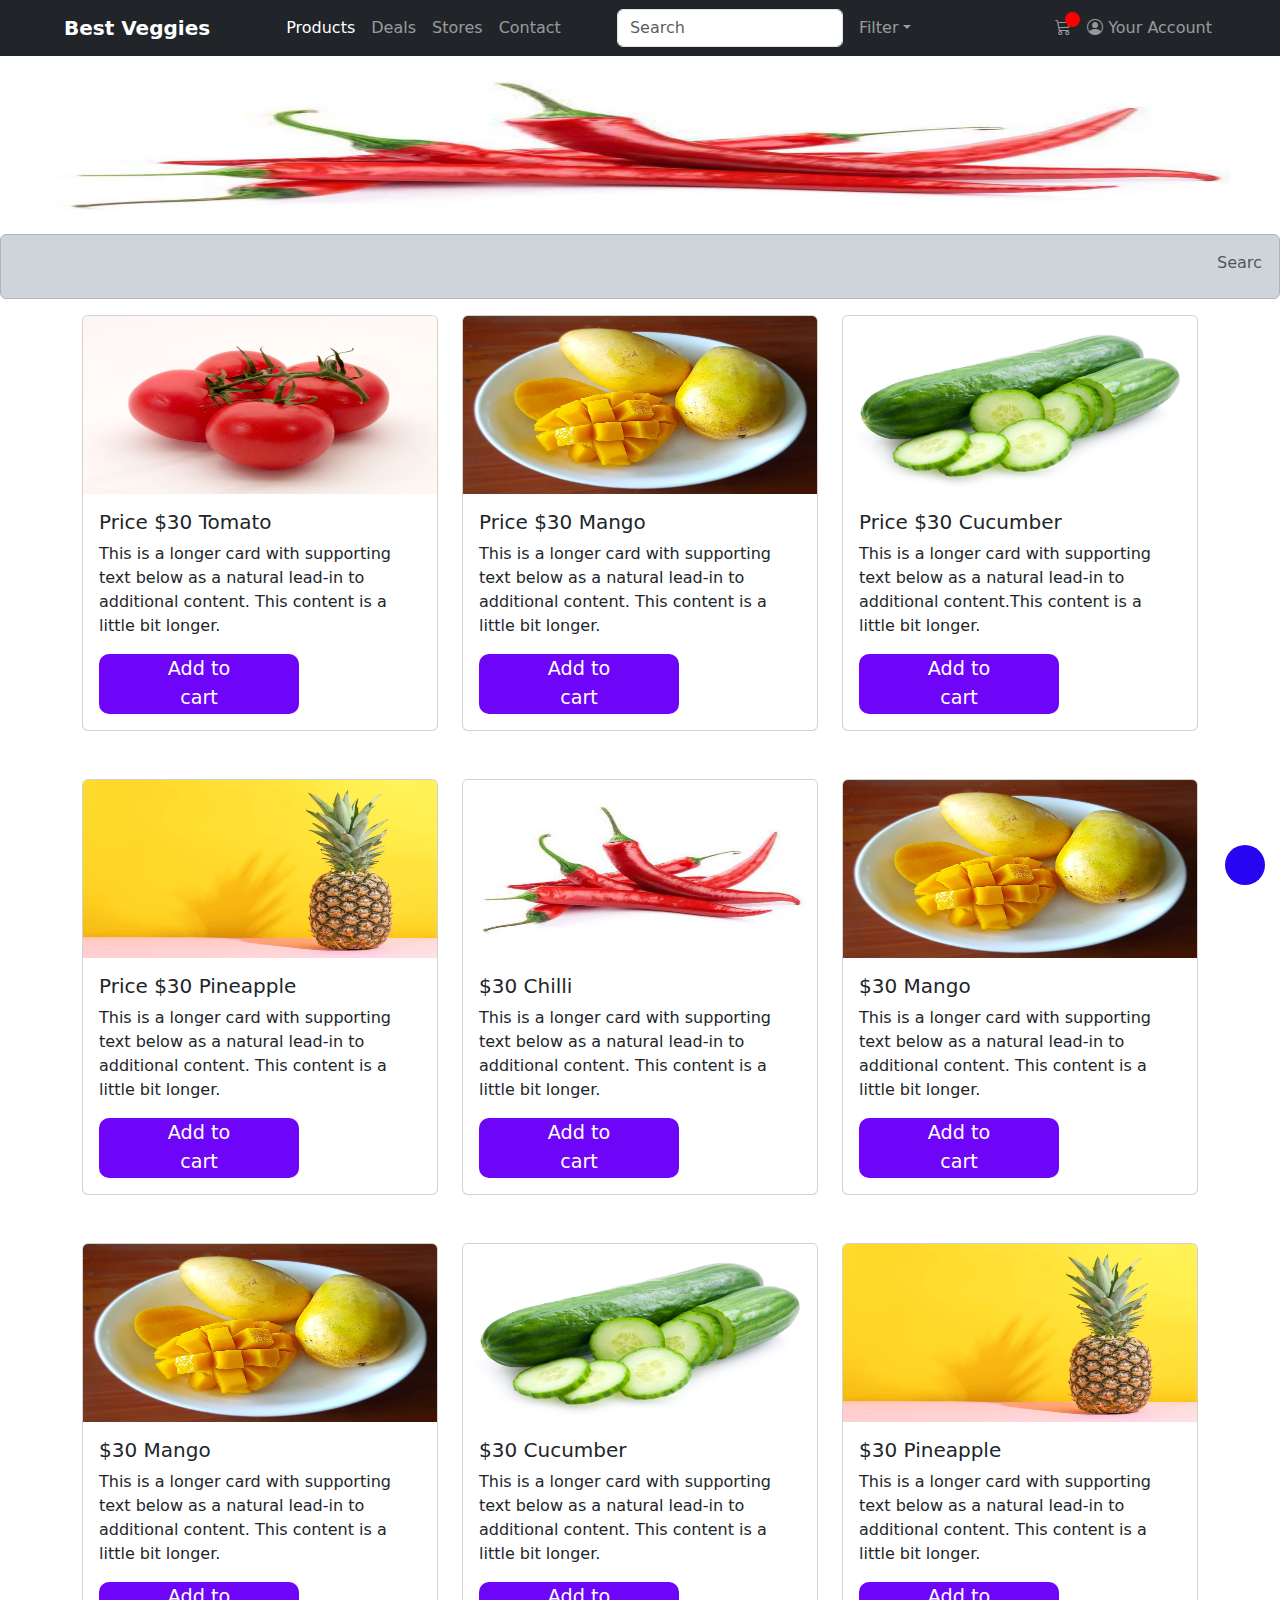
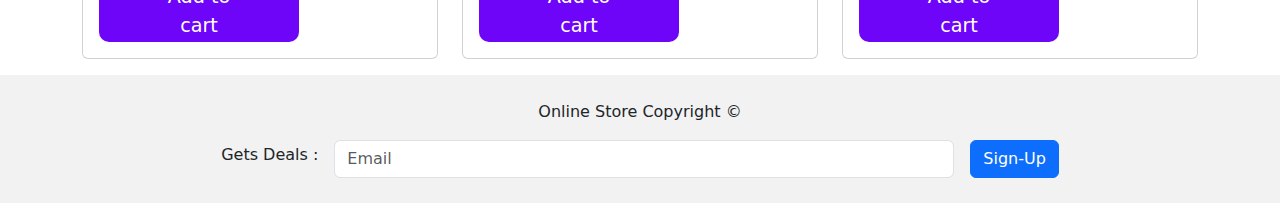
<file: index.html>
<!doctype html>
<html lang="en">

<head>
    <!-- Required meta tags -->
    <meta charset="utf-8">
    <meta name="viewport" content="width=device-width, initial-scale=1">

    <!-- Bootstrap CSS -->
    <link rel="stylesheet" href="https://cdn.jsdelivr.net/npm/bootstrap-icons@1.3.0/font/bootstrap-icons.css">

    <link rel="stylesheet" href="https://use.fontawesome.com/releases/v5.15.4/css/all.css" integrity="sha384-DyZ88mC6Up2uqS4h/KRgHuoeGwBcD4Ng9SiP4dIRy0EXTlnuz47vAwmeGwVChigm" crossorigin="anonymous">

    <link href="https://cdn.jsdelivr.net/npm/bootstrap@5.1.3/dist/css/bootstrap.min.css" rel="stylesheet">
    <link rel="stylesheet" href="style.css">



    <title>Ecommerce-Bootstrap</title>

</head>

<body>
    <!-- ----------------nav bar---------------------------------- -->


    <nav class="navbar navbar-expand-lg sticky-top navbar-dark bg-dark">
        <div class="container-fluid mx-lg-2 mx-xl-5">
            <a href="#" class="navbar-brand px-sm-5 px-lg-1"> <strong> Best Veggies </strong> </a>
            <button class="navbar-toggler" type="button" data-bs-toggle="collapse" data-bs-target="#navbarSupportedContent" aria-controls="navbarSupportedContent" aria-expanded="false" aria-label="Toggle navigation">
      <span class="navbar-toggler-icon"></span>
    </button>
            <div class="collapse navbar-collapse" id="navbarSupportedContent">
                <ul class="navbar-nav mx-md-5 mb-2 mb-lg-0">
                    <li class="nav-item">
                        <a class="nav-link active" aria-current="page" href="#">Products</a>
                    </li>
                    <li class="nav-item">
                        <a class="nav-link" href="javascript:void(0)">Deals</a>
                    </li>

                    <li class="nav-item">
                        <a class="nav-link" href="#">Stores</a>
                    </li>
                    <li class="nav-item">
                        <a class="nav-link" href="#">Contact</a>
                    </li>
                </ul>
                <form class="d-flex">
                    <input class="form-control me-2 flex-fill" id="myInput" onkeyup="myFunction()" type="text" placeholder="Search" aria-label="Search">

                </form>
                <ul class="navbar-nav me-auto">

                    <li class="nav-item  dropdown">
                        <a class="nav-link dropdown-toggle" href="#" id="navbarDropdown" role="button" data-bs-toggle="dropdown" aria-expanded="false">Filter</a>
                        <ul class="dropdown-menu" aria-labelledby="navbarDropdown">
                            <li>
                                <h5 class="dropdown-header">Dropdown header</h5>
                            </li>
                            <li><button class="dropdown-item btn" onclick="filterSelection( 'fruits')">Fruits</button></li>
                            <li>
                                <hr class="dropdown-divider">
                            </li>
                            <li><button class="dropdown-item btn" onclick="filterSelection( 'veg')">Vegetables</button></li>
                    </li>
                    <li>
                        <hr class="dropdown-divider">
                    </li>
                    <li>
                        <button class="btn dropdown-item" onclick=" filterSelection( 'all') ">All</button></li>

                    <hr class="dropdown-divider ">
                    </ul>
                    </li>
                </ul>
                <ul class="navbar-nav">
                    <li class="nav-item dropdown">
                        <a class="nav-link cart" href="#" id="navbarDropdown" role="button" data-bs-toggle="dropdown" aria-expanded="false"><i class="bi bi-cart3"></i></a>
                        <ul class="dropdown-menu" aria-labelledby="navbarDropdown">
                            <li>
                                <h5 class="dropdown-header">Dropdown header</h5>
                            </li>
                            <li><a class="dropdown-item" href="#">Fruits items</a></li>
                            <li>
                                <hr class="dropdown-divider">
                            </li>
                            <li><a class="dropdown-item" href="#">veg item</a></li>
                            <li>
                                <hr class="dropdown-divider">
                            </li>
                            <li><a class="dropdown-item" href="#">----</a></li>

                            <hr class="dropdown-divider">
                        </ul>
                    </li>

                    <li class="nav-item ">
                        <a class="nav-link " href="# "> <i class="bi bi-person-circle "></i> Your Account</a>
                    </li>
                    <!-- <li class="nav-item ">
                        <a class="nav-link " href="# "><i class="bi bi-bag "></i> Cart</a>
                    </li> -->
                </ul>

            </div>
        </div>
    </nav>




    <!-- ----------------end navbar------------------------------------>

    <div class="container-fluid p-0">
        <div class="row mx-0">
            <div class="col-md-12 p-0">

                <div id="carouselExampleControls" class="carousel slide" data-bs-ride="carousel">
                    <div class="carousel-inner">
                        <div class="carousel-item active">
                            <img src="images/chilli.jpg" class="d-block w-100" alt="...">
                        </div>
                        <div class="carousel-item">
                            <img src="images/mango.jpg" class="d-block w-100" alt="...">
                        </div>
                        <div class="carousel-item">
                            <img src="images/pineapple.jpg" class="d-block w-100" alt="...">
                        </div>
                    </div>
                    <button class="carousel-control-prev" type="button" data-bs-target="#carouselExampleControls" data-bs-slide="prev">
    <span class="carousel-control-prev-icon" aria-hidden="true"></span>
    <span class="visually-hidden">Previous</span>
  </button>
                    <button class="carousel-control-next" type="button" data-bs-target="#carouselExampleControls" data-bs-slide="next">
    <span class="carousel-control-next-icon" aria-hidden="true"></span>
    <span class="visually-hidden">Next</span>
  </button>
                </div>


            </div>
        </div>
    </div>






















    <div class="alert alert-dark" role="alert">
        <marquee behavior="" direction=""> Search in input or click on filter for filtering the product.... </marquee>
    </div>




    <!---------------------------main content------------------------------>

    <div class="container">
        <div class="row row-cols-1 row-cols-md-3 row-cols-sm-2 gy-sm-5" id="myUL">
            <div class="col filterDiv veg li">
                <div class="card h-100 a">
                    <img src="images/tomato.jpg " class="card-img-top img-fluid " alt="tomato ">
                    <div class="card-body ">
                        <h5 class="card-title "> <span>Price $30</span> Tomato </h5>
                        <p class="card-text user-select-none ">This is a longer card with supporting text below as a natural lead-in to additional content. This content is a little bit longer.</p>
                        <button class="cart-button "> 
                        <span class="add-to-cart ">Add to cart</span>
                        <span class="added ">Added</span>
                        <i class="fas fa-shopping-cart "></i>
                    <i class="fas fa-box "></i>
                    </button>

                    </div>
                </div>
            </div>
            <div class="col filterDiv fruits li">
                <div class="card h-100 a">
                    <img src="images/mango.jpg " class="card-img-top img-fluid " alt="mango ">
                    <div class="card-body ">
                        <h5 class="card-title "> <span>Price $30</span> Mango</h5>
                        <p class="card-text user-select-none ">This is a longer card with supporting text below as a natural lead-in to additional content. This content is a little bit longer.</p>
                        <button class="cart-button ">
                        <span class="add-to-cart ">Add to cart</span>
                        <span class="added ">Added</span>
                        <i class="fas fa-shopping-cart "></i>
                    <i class="fas fa-box "></i>
                    </button>
                    </div>
                </div>
            </div>
            <div class="col filterDiv veg li">
                <div class="card h-100 a">
                    <img src="images/cucumber.jpg " class="card-img-top img-fluid " alt="cucumber ">
                    <div class="card-body ">
                        <h5 class="card-title "> <span> Price $30</span> Cucumber</h5>
                        <p class="card-textuser-select-none ">This is a longer card with supporting text below as a natural lead-in to additional content.This content is a little bit longer.</p>
                        <button class="cart-button ">
                        <span class="add-to-cart ">Add to cart</span>
                        <span class="added ">Added</span>
                        <i class="fas fa-shopping-cart "></i>
                    <i class="fas fa-box "></i>
                    </button>
                    </div>
                </div>
            </div>
            <div class="col filterDiv fruits li">
                <div class="card h-100 a">
                    <img src="images/pineapple.jpg " class="card-img-top img-fluid " alt="pineapple ">
                    <div class="card-body ">
                        <h5 class="card-title "> <span> Price $30</span> Pineapple</h5>
                        <p class="card-textuser-select-none ">This is a longer card with supporting text below as a natural lead-in to additional content. This content is a little bit longer.</p>
                        <button class="cart-button ">
                        <span class="add-to-cart ">Add to cart</span>
                        <span class="added ">Added</span>
                        <i class="fas fa-shopping-cart "></i>
                    <i class="fas fa-box "></i>
                    </button>
                    </div>
                </div>
            </div>
            <div class="col filterDiv veg li">
                <div class="card h-100 a">
                    <img src="images/chilli.jpg " class="Price card-img-top img-fluid " alt="chilli ">
                    <div class="card-body ">
                        <h5 class="card-title "><span>$30</span> Chilli</h5>
                        <p class="card-textuser-select-none ">This is a longer card with supporting text below as a natural lead-in to additional content. This content is a little bit longer.</p>
                        <button class="cart-button ">
                        <span class="add-to-cart ">Add to cart</span>
                        <span class="added ">Added</span>
                        <i class="fas fa-shopping-cart "></i>
                    <i class="fas fa-box "></i>
                    </button>
                    </div>
                </div>
            </div>
            <div class="col filterDiv fruits li">
                <div class="card h-100 a">
                    <img src="images/mango.jpg " class="Price card-img-top img-fluid " alt="mango ">
                    <div class="card-body ">
                        <h5 class="card-title "> <span>$30</span> Mango</h5>
                        <p class="card-textuser-select-none ">This is a longer card with supporting text below as a natural lead-in to additional content. This content is a little bit longer.</p>
                        <button class="cart-button ">
                        <span class="add-to-cart ">Add to cart</span>
                        <span class="added ">Added</span>
                        <i class="fas fa-shopping-cart "></i>
                    <i class="fas fa-box "></i>
                    </button>
                    </div>
                </div>
            </div>
            <div class="col filterDiv fruits li">
                <div class="card h-100 a">
                    <img src="images/mango.jpg " class="Price card-img-top img-fluid " alt="mango ">
                    <div class="card-body ">
                        <h5 class="card-title "> <span>$30</span> Mango</h5>
                        <p class="card-textuser-select-none ">This is a longer card with supporting text below as a natural lead-in to additional content. This content is a little bit longer.</p>
                        <button class="cart-button ">
                        <span class="add-to-cart ">Add to cart</span>
                        <span class="added ">Added</span>
                        <i class="fas fa-shopping-cart "></i>
                    <i class="fas fa-box "></i>
                    </button>
                    </div>
                </div>
            </div>
            <div class="col filterDiv veg li">
                <div class="card h-100 a">
                    <img src="images/cucumber.jpg " class="Price card-img-top img-fluid " alt="cucumber ">
                    <div class="card-body ">
                        <h5 class="card-title "> <span>$30</span> Cucumber</h5>
                        <p class="card-text ">This is a longer card with supporting text below as a natural lead-in to additional content. This content is a little bit longer.</p>
                        <button class="cart-button ">
                        <span class="add-to-cart ">Add to cart</span>
                        <span class="added ">Added</span>
                        <i class="fas fa-shopping-cart "></i>
                    <i class="fas fa-box "></i>
                    </button>
                    </div>
                </div>
            </div>
            <div class="col filterDiv fruits li">
                <div class="card h-100 a">
                    <img src="images/pineapple.jpg " class="Price card-img-top img-fluid " alt="... ">
                    <div class="card-body ">
                        <h5 class="card-title "> <span>$30</span> Pineapple</h5>
                        <p class="card-text ">This is a longer card with supporting text below as a natural lead-in to additional content. This content is a little bit longer.</p>
                        <button class="cart-button ">
                        <span class="add-to-cart ">Add to cart</span>
                        <span class="added ">Added</span>
                        <i class="fas fa-shopping-cart "></i>
                    <i class="fas fa-box "></i>
                    </button>
                    </div>
                </div>
            </div>
        </div>
    </div>




    <!-- ------------------------------main content end--------------- -->





    <!---------------------------footer------------------------------>


    <footer class="container-fluid text-center my-3" id="field">
        <p>Online Store Copyright &copy;</p>
        <form class="row g-3 justify-content-center align-items-center ">
            <div class="col-auto">
                <label class="form-label">Gets Deals :</label>
            </div>
            <div class="col-sm-6 field">
                <input type="Email" class="form-control" onkeyup="check()" id="email" placeholder="Email">
                <div class="icons">
                    <span class="icon1 fas fa-exclamation"></span>
                    <span class="icon2 fas fa-check"></span>
                </div>

            </div>
            <div class="col-auto">
                <button type="submit" id="button" class="btn btn-primary">Sign-Up</button>
            </div>
        </form>

    </footer>







   <a href="#" class="back-to-top"><i class="fa fa-chevron-up" aria-hidden="true"></i></a>




    <!-- -----------------------------------footer end================================== -->




    <script src="https://cdn.jsdelivr.net/npm/bootstrap@5.1.3/dist/js/bootstrap.bundle.min.js " integrity="sha384-ka7Sk0Gln4gmtz2MlQnikT1wXgYsOg+OMhuP+IlRH9sENBO0LRn5q+8nbTov4+1p " crossorigin="anonymous "></script>
    <script src="ecomfrontend.js "></script>


</body>

</html>
</file>
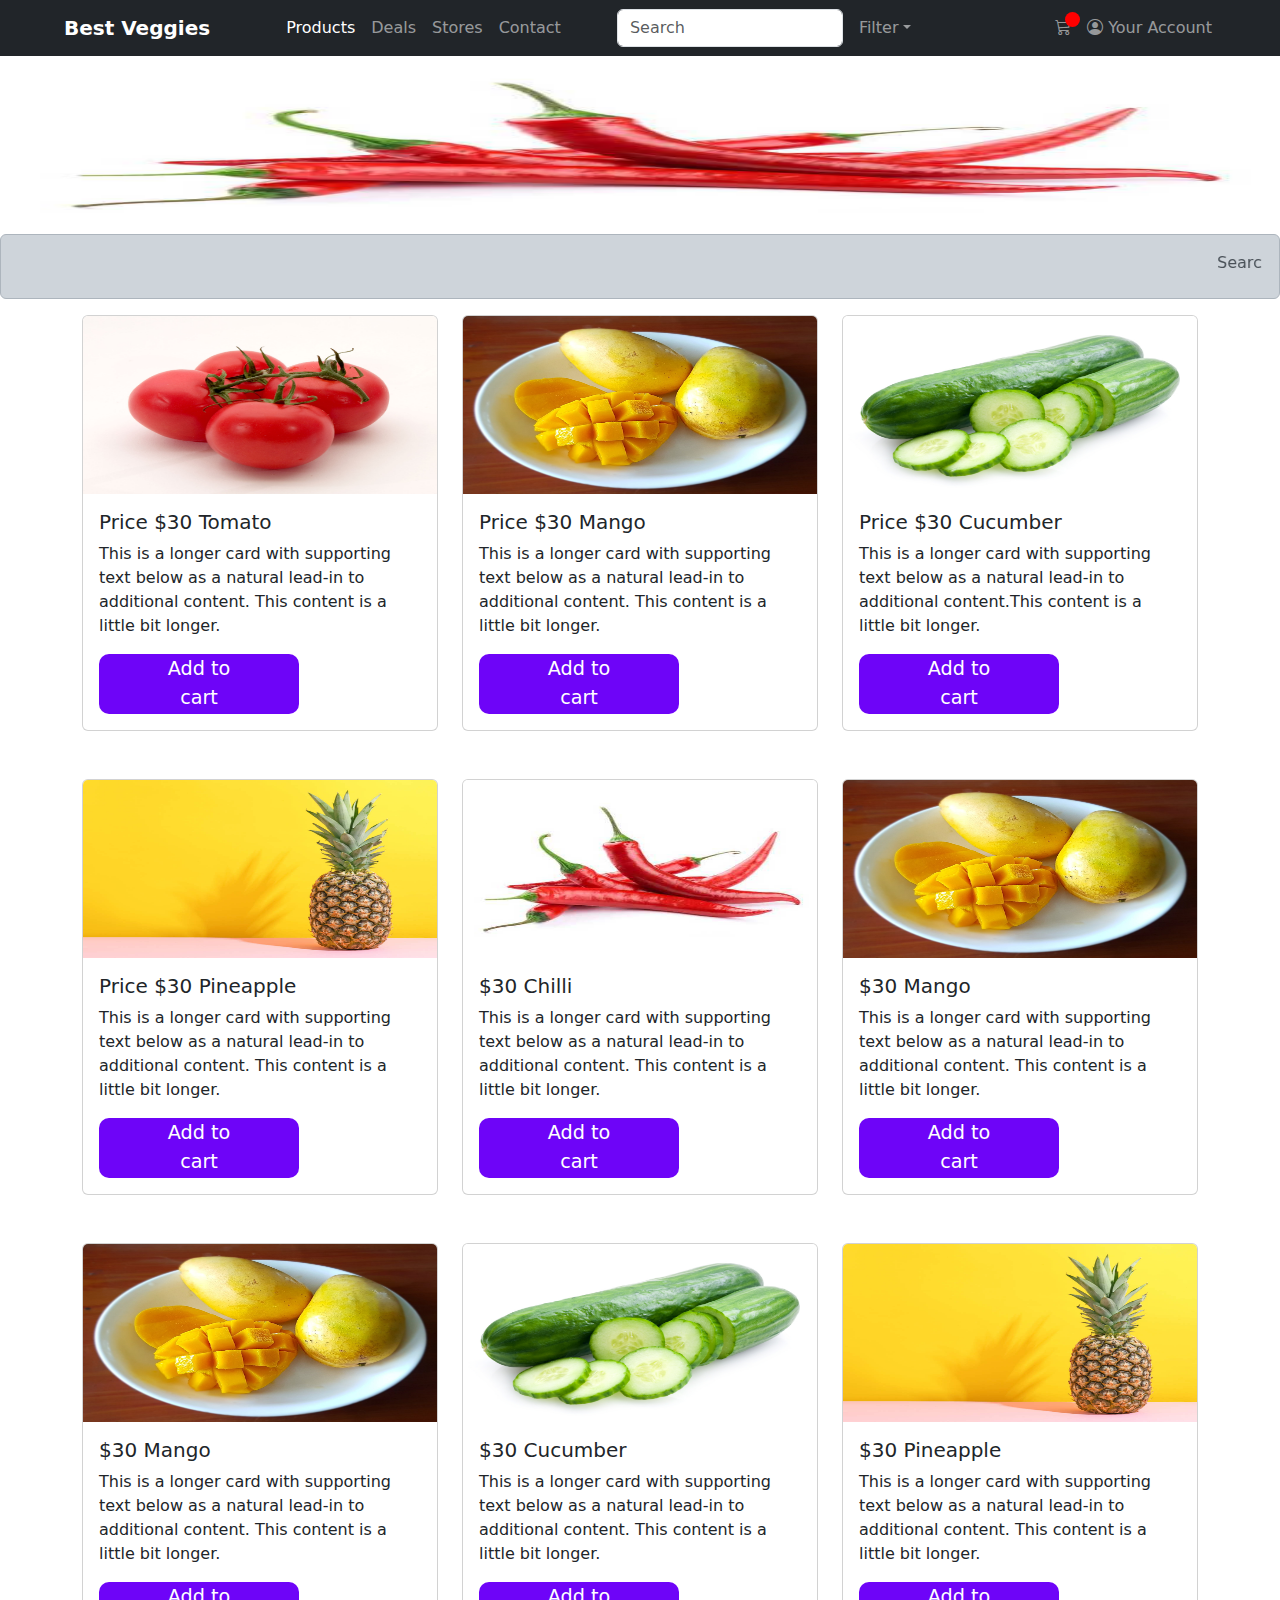
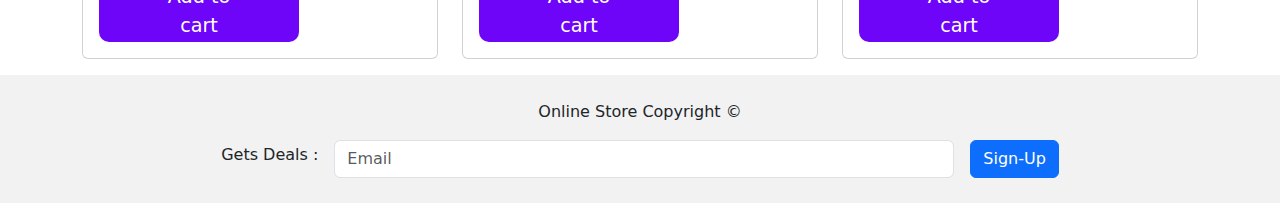
<file: ecomfrontend.html>
<!doctype html>
<html lang="en">

<head>
    <!-- Required meta tags -->
    <meta charset="utf-8">
    <meta name="viewport" content="width=device-width, initial-scale=1">

    <!-- Bootstrap CSS -->
    <link rel="stylesheet" href="https://cdn.jsdelivr.net/npm/bootstrap-icons@1.3.0/font/bootstrap-icons.css">

    <link rel="stylesheet" href="https://use.fontawesome.com/releases/v5.15.4/css/all.css" integrity="sha384-DyZ88mC6Up2uqS4h/KRgHuoeGwBcD4Ng9SiP4dIRy0EXTlnuz47vAwmeGwVChigm" crossorigin="anonymous">

    <link href="https://cdn.jsdelivr.net/npm/bootstrap@5.1.3/dist/css/bootstrap.min.css" rel="stylesheet">
    <link rel="stylesheet" href="style.css">



    <title>Ecom-Bootstrap</title>

</head>

<body>
    <!-- ----------------nav bar---------------------------------- -->


    <nav class="navbar navbar-expand-lg sticky-top navbar-dark bg-dark">
        <div class="container-fluid mx-lg-2 mx-xl-5">
            <a href="#" class="navbar-brand px-sm-5 px-lg-1"> <strong> Best Veggies </strong> </a>
            <button class="navbar-toggler" type="button" data-bs-toggle="collapse" data-bs-target="#navbarSupportedContent" aria-controls="navbarSupportedContent" aria-expanded="false" aria-label="Toggle navigation">
      <span class="navbar-toggler-icon"></span>
    </button>
            <div class="collapse navbar-collapse" id="navbarSupportedContent">
                <ul class="navbar-nav mx-md-5 mb-2 mb-lg-0">
                    <li class="nav-item">
                        <a class="nav-link active" aria-current="page" href="#">Products</a>
                    </li>
                    <li class="nav-item">
                        <a class="nav-link" href="javascript:void(0)">Deals</a>
                    </li>

                    <li class="nav-item">
                        <a class="nav-link" href="#">Stores</a>
                    </li>
                    <li class="nav-item">
                        <a class="nav-link" href="#">Contact</a>
                    </li>
                </ul>
                <form class="d-flex">
                    <input class="form-control me-2 flex-fill" id="myInput" onkeyup="myFunction()" type="text" placeholder="Search" aria-label="Search">

                </form>
                <ul class="navbar-nav me-auto">

                    <li class="nav-item  dropdown">
                        <a class="nav-link dropdown-toggle" href="#" id="navbarDropdown" role="button" data-bs-toggle="dropdown" aria-expanded="false">Filter</a>
                        <ul class="dropdown-menu" aria-labelledby="navbarDropdown">
                            <li>
                                <h5 class="dropdown-header">Dropdown header</h5>
                            </li>
                            <li><button class="dropdown-item btn" onclick="filterSelection( 'fruits')">Fruits</button></li>
                            <li>
                                <hr class="dropdown-divider">
                            </li>
                            <li><button class="dropdown-item btn" onclick="filterSelection( 'veg')">Vegetables</button></li>
                    </li>
                    <li>
                        <hr class="dropdown-divider">
                    </li>
                    <li>
                        <button class="btn dropdown-item" onclick=" filterSelection( 'all') ">All</button></li>

                    <hr class="dropdown-divider ">
                    </ul>
                    </li>
                </ul>
                <ul class="navbar-nav">
                    <li class="nav-item dropdown">
                        <a class="nav-link cart" href="#" id="navbarDropdown" role="button" data-bs-toggle="dropdown" aria-expanded="false"><i class="bi bi-cart3"></i></a>
                        <ul class="dropdown-menu" aria-labelledby="navbarDropdown">
                            <li>
                                <h5 class="dropdown-header">Dropdown header</h5>
                            </li>
                            <li><a class="dropdown-item" href="#">Fruits items</a></li>
                            <li>
                                <hr class="dropdown-divider">
                            </li>
                            <li><a class="dropdown-item" href="#">veg item</a></li>
                            <li>
                                <hr class="dropdown-divider">
                            </li>
                            <li><a class="dropdown-item" href="#">----</a></li>

                            <hr class="dropdown-divider">
                        </ul>
                    </li>

                    <li class="nav-item ">
                        <a class="nav-link " href="# "> <i class="bi bi-person-circle "></i> Your Account</a>
                    </li>
                    <!-- <li class="nav-item ">
                        <a class="nav-link " href="# "><i class="bi bi-bag "></i> Cart</a>
                    </li> -->
                </ul>

            </div>
        </div>
    </nav>




    <!-- ----------------end navbar------------------------------------>

    <div class="container-fluid p-0">
        <div class="row mx-0">
            <div class="col-md-12 p-0">

                <div id="carouselExampleControls" class="carousel slide" data-bs-ride="carousel">
                    <div class="carousel-inner">
                        <div class="carousel-item active">
                            <img src="images/chilli.jpg" class="d-block w-100" alt="...">
                        </div>
                        <div class="carousel-item">
                            <img src="images/mango.jpg" class="d-block w-100" alt="...">
                        </div>
                        <div class="carousel-item">
                            <img src="images/pineapple.jpg" class="d-block w-100" alt="...">
                        </div>
                    </div>
                    <button class="carousel-control-prev" type="button" data-bs-target="#carouselExampleControls" data-bs-slide="prev">
    <span class="carousel-control-prev-icon" aria-hidden="true"></span>
    <span class="visually-hidden">Previous</span>
  </button>
                    <button class="carousel-control-next" type="button" data-bs-target="#carouselExampleControls" data-bs-slide="next">
    <span class="carousel-control-next-icon" aria-hidden="true"></span>
    <span class="visually-hidden">Next</span>
  </button>
                </div>


            </div>
        </div>
    </div>






















    <div class="alert alert-dark" role="alert">
        <marquee behavior="" direction=""> Search in input or click on filter for filtering the product.... </marquee>
    </div>




    <!---------------------------main content------------------------------>

    <div class="container">
        <div class="row row-cols-1 row-cols-md-3 row-cols-sm-2 gy-sm-5" id="myUL">
            <div class="col filterDiv veg li">
                <div class="card h-100 a">
                    <img src="images/tomato.jpg " class="card-img-top img-fluid " alt="tomato ">
                    <div class="card-body ">
                        <h5 class="card-title "> <span>Price $30</span> Tomato </h5>
                        <p class="card-text user-select-none ">This is a longer card with supporting text below as a natural lead-in to additional content. This content is a little bit longer.</p>
                        <button class="cart-button "> 
                        <span class="add-to-cart ">Add to cart</span>
                        <span class="added ">Added</span>
                        <i class="fas fa-shopping-cart "></i>
                    <i class="fas fa-box "></i>
                    </button>

                    </div>
                </div>
            </div>
            <div class="col filterDiv fruits li">
                <div class="card h-100 a">
                    <img src="images/mango.jpg " class="card-img-top img-fluid " alt="mango ">
                    <div class="card-body ">
                        <h5 class="card-title "> <span>Price $30</span> Mango</h5>
                        <p class="card-text user-select-none ">This is a longer card with supporting text below as a natural lead-in to additional content. This content is a little bit longer.</p>
                        <button class="cart-button ">
                        <span class="add-to-cart ">Add to cart</span>
                        <span class="added ">Added</span>
                        <i class="fas fa-shopping-cart "></i>
                    <i class="fas fa-box "></i>
                    </button>
                    </div>
                </div>
            </div>
            <div class="col filterDiv veg li">
                <div class="card h-100 a">
                    <img src="images/cucumber.jpg " class="card-img-top img-fluid " alt="cucumber ">
                    <div class="card-body ">
                        <h5 class="card-title "> <span> Price $30</span> Cucumber</h5>
                        <p class="card-textuser-select-none ">This is a longer card with supporting text below as a natural lead-in to additional content.This content is a little bit longer.</p>
                        <button class="cart-button ">
                        <span class="add-to-cart ">Add to cart</span>
                        <span class="added ">Added</span>
                        <i class="fas fa-shopping-cart "></i>
                    <i class="fas fa-box "></i>
                    </button>
                    </div>
                </div>
            </div>
            <div class="col filterDiv fruits li">
                <div class="card h-100 a">
                    <img src="images/pineapple.jpg " class="card-img-top img-fluid " alt="pineapple ">
                    <div class="card-body ">
                        <h5 class="card-title "> <span> Price $30</span> Pineapple</h5>
                        <p class="card-textuser-select-none ">This is a longer card with supporting text below as a natural lead-in to additional content. This content is a little bit longer.</p>
                        <button class="cart-button ">
                        <span class="add-to-cart ">Add to cart</span>
                        <span class="added ">Added</span>
                        <i class="fas fa-shopping-cart "></i>
                    <i class="fas fa-box "></i>
                    </button>
                    </div>
                </div>
            </div>
            <div class="col filterDiv veg li">
                <div class="card h-100 a">
                    <img src="images/chilli.jpg " class="Price card-img-top img-fluid " alt="chilli ">
                    <div class="card-body ">
                        <h5 class="card-title "><span>$30</span> Chilli</h5>
                        <p class="card-textuser-select-none ">This is a longer card with supporting text below as a natural lead-in to additional content. This content is a little bit longer.</p>
                        <button class="cart-button ">
                        <span class="add-to-cart ">Add to cart</span>
                        <span class="added ">Added</span>
                        <i class="fas fa-shopping-cart "></i>
                    <i class="fas fa-box "></i>
                    </button>
                    </div>
                </div>
            </div>
            <div class="col filterDiv fruits li">
                <div class="card h-100 a">
                    <img src="images/mango.jpg " class="Price card-img-top img-fluid " alt="mango ">
                    <div class="card-body ">
                        <h5 class="card-title "> <span>$30</span> Mango</h5>
                        <p class="card-textuser-select-none ">This is a longer card with supporting text below as a natural lead-in to additional content. This content is a little bit longer.</p>
                        <button class="cart-button ">
                        <span class="add-to-cart ">Add to cart</span>
                        <span class="added ">Added</span>
                        <i class="fas fa-shopping-cart "></i>
                    <i class="fas fa-box "></i>
                    </button>
                    </div>
                </div>
            </div>
            <div class="col filterDiv fruits li">
                <div class="card h-100 a">
                    <img src="images/mango.jpg " class="Price card-img-top img-fluid " alt="mango ">
                    <div class="card-body ">
                        <h5 class="card-title "> <span>$30</span> Mango</h5>
                        <p class="card-textuser-select-none ">This is a longer card with supporting text below as a natural lead-in to additional content. This content is a little bit longer.</p>
                        <button class="cart-button ">
                        <span class="add-to-cart ">Add to cart</span>
                        <span class="added ">Added</span>
                        <i class="fas fa-shopping-cart "></i>
                    <i class="fas fa-box "></i>
                    </button>
                    </div>
                </div>
            </div>
            <div class="col filterDiv veg li">
                <div class="card h-100 a">
                    <img src="images/cucumber.jpg " class="Price card-img-top img-fluid " alt="cucumber ">
                    <div class="card-body ">
                        <h5 class="card-title "> <span>$30</span> Cucumber</h5>
                        <p class="card-text ">This is a longer card with supporting text below as a natural lead-in to additional content. This content is a little bit longer.</p>
                        <button class="cart-button ">
                        <span class="add-to-cart ">Add to cart</span>
                        <span class="added ">Added</span>
                        <i class="fas fa-shopping-cart "></i>
                    <i class="fas fa-box "></i>
                    </button>
                    </div>
                </div>
            </div>
            <div class="col filterDiv fruits li">
                <div class="card h-100 a">
                    <img src="images/pineapple.jpg " class="Price card-img-top img-fluid " alt="... ">
                    <div class="card-body ">
                        <h5 class="card-title "> <span>$30</span> Pineapple</h5>
                        <p class="card-text ">This is a longer card with supporting text below as a natural lead-in to additional content. This content is a little bit longer.</p>
                        <button class="cart-button ">
                        <span class="add-to-cart ">Add to cart</span>
                        <span class="added ">Added</span>
                        <i class="fas fa-shopping-cart "></i>
                    <i class="fas fa-box "></i>
                    </button>
                    </div>
                </div>
            </div>
        </div>
    </div>




    <!-- ------------------------------main content end--------------- -->





    <!---------------------------footer------------------------------>


    <footer class="container-fluid text-center my-3" id="field">
        <p>Online Store Copyright &copy;</p>
        <form class="row g-3 justify-content-center align-items-center ">
            <div class="col-auto">
                <label class="form-label">Gets Deals :</label>
            </div>
            <div class="col-sm-6 field">
                <input type="Email" class="form-control" onkeyup="check()" id="email" placeholder="Email">
                <div class="icons">
                    <span class="icon1 fas fa-exclamation"></span>
                    <span class="icon2 fas fa-check"></span>
                </div>

            </div>
            <div class="col-auto">
                <button type="submit" id="button" class="btn btn-primary">Sign-Up</button>
            </div>
        </form>

    </footer>












    <!-- -----------------------------------footer end================================== -->




    <script src="https://cdn.jsdelivr.net/npm/bootstrap@5.1.3/dist/js/bootstrap.bundle.min.js " integrity="sha384-ka7Sk0Gln4gmtz2MlQnikT1wXgYsOg+OMhuP+IlRH9sENBO0LRn5q+8nbTov4+1p " crossorigin="anonymous "></script>
    <script src="ecomfrontend.js "></script>


</body>

</html>
</file>
<file: style.css>
.filterDiv {
    display: none;
}

.show {
    display: block;
}

a {
    display: block;
}

footer {
    background-color: #f2f2f2;
    padding: 25px;
}

img {
    max-height: 178px;
}

#field {
    position: relative;
}

.icons {
    position: absolute;
    top: 56%;
    left: 71%;
}

#field .icons span {
    width: 23px;
    height: 23px;
    border-radius: 50%;
    border: 2px solid;
    line-height: 23px;
    display: none;
}

#field .icons span.icon1 {
    color: #e74c3c;
    border-color: #e74c3c;
}

#field .icons span.icon2 {
    color: #27ae60;
    border-color: #27ae60;
}

.cart-button {
    position: relative;
    padding: 10px;
    width: 200px;
    height: 60px;
    border: 0;
    border-radius: 10px;
    background-color: #6e04f8;
    outline: none;
    cursor: pointer;
    color: rgb(247, 231, 12);
    transition: .3s ease-in-out;
    overflow: hidden;
}

.cart-button:hover {
    background-color: #35269b;
}

.cart-button:active {
    transform: scale(.9);
}

.cart-button .fa-shopping-cart {
    position: absolute;
    z-index: 2;
    top: 50%;
    left: -10%;
    font-size: 2em;
    transform: translate(-50%, -50%);
}

.cart-button .fa-box {
    position: absolute;
    z-index: 3;
    top: -20%;
    left: 52%;
    font-size: 1.2em;
    transform: translate(-50%, -50%);
}

.cart-button span {
    position: absolute;
    z-index: 3;
    left: 50%;
    top: 50%;
    font-size: 1.2em;
    color: #fff;
    transform: translate(-50%, -50%);
}

.cart-button span.add-to-cart {
    opacity: 1;
}

.cart-button span.added {
    opacity: 0;
}

.cart-button.clicked .fa-shopping-cart {
    animation: cart 1.5s ease-in-out forwards;
}

.cart-button.clicked .fa-box {
    animation: box 1.5s ease-in-out forwards;
}

.cart-button.clicked span.add-to-cart {
    animation: txt1 1.5s ease-in-out forwards;
}

.cart-button.clicked span.added {
    animation: txt2 1.5s ease-in-out forwards;
}



/*--------------------------------------------------------------
# Back to top button
--------------------------------------------------------------*/

.back-to-top {
    position: fixed;
    right: 15px;
    bottom: 15px;
    z-index: 996;
    display: flex;
    justify-content: center;
    align-items: center;
    background: #2804f3;
    width: 40px;
    height: 40px;
    border-radius: 50px;
    transition: all 0.4s;
}

.back-to-top i {
    font-size: 28px;
    color: #fff;
    line-height: 0;
}

.back-to-top:hover {
    transform: translateY(-4px);
    background: #0678e3;
    color: #fff;
}
/* --------------------------------- */

.cart:before {
    content: attr(data-count);
    color: white;
    position: absolute;
    right: -1px;
    font-size: 15px;
    text-align: center;
    top: 4px;
    width: 15px;
    height: 15px;
    background: red;
    border-radius: 50%;
    opacity: 1;
}

.cart.zero:before {
    opacity: 1;
}

@keyframes cart {
    0% {
        left: -10%;
    }
    40%,
    60% {
        left: 50%;
    }
    100% {
        left: 110%;
    }
}

@keyframes box {
    0%,
    40% {
        top: -20%;
    }
    60% {
        top: 40%;
        left: 52%;
    }
    100% {
        top: 40%;
        left: 112%;
    }
}

@keyframes txt1 {
    0% {
        opacity: 1;
    }
    20%,
    100% {
        opacity: 0;
    }
}

@keyframes txt2 {
    0%,
    80% {
        opacity: 0;
    }
    100% {
        opacity: 1;
    }
}
</file>
